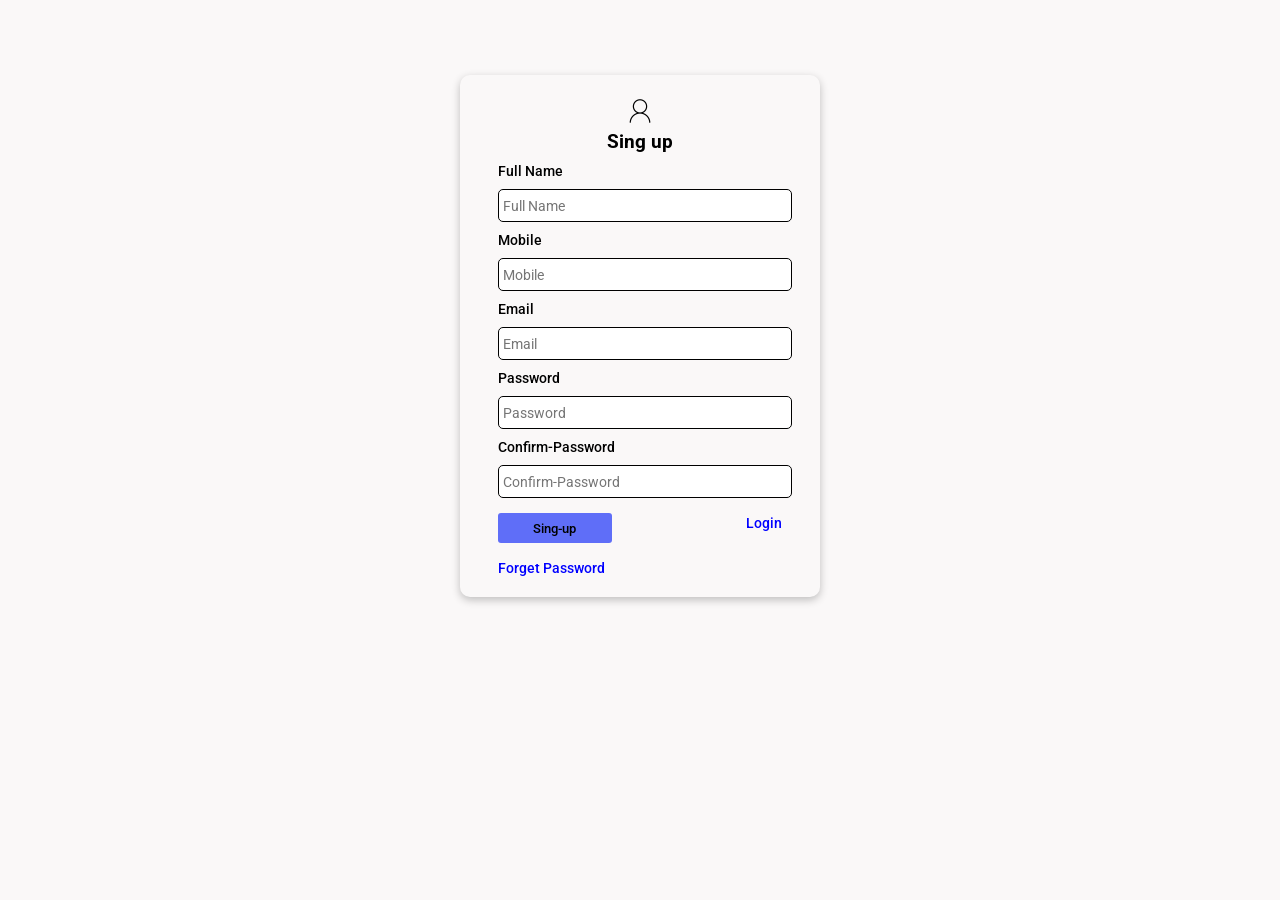
<file: index.html>
<!DOCTYPE html>
<html lang="en">
<head>
    <meta charset="UTF-8">
    <meta name="viewport" content="width=device-width, initial-scale=1.0">
    <title>Document</title>
    <!-- css link -->
    <link rel="stylesheet" href="index.css">
    <!-- google font -->
    <link rel="preconnect" href="https://fonts.googleapis.com">
    <link rel="preconnect" href="https://fonts.gstatic.com" crossorigin>
    <link href="https://fonts.googleapis.com/css2?family=Roboto:ital,wght@0,100;0,300;0,400;0,500;0,700;0,900;1,100;1,300;1,400;1,500;1,700;1,900&display=swap" rel="stylesheet">
</head>
<body>
    <div class="main-form">
        <div class="child-form">
            <div class="wrap">
                <form action="submit.html" onsubmit="return validation()">
                    <div class="form-body">
                        <div class="form-head">
                            <img src="img/user-128-32.png" alt="">
                            <h3>Sing up</h3>
                        </div>
                        <div class="form-item">
                            <p>Full Name</p>
                            <input type="text" placeholder="Full Name" id="full-name" required>
                        </div>
                        <div class="form-item">
                            <p>Mobile</p>
                            <input type="text" placeholder="Mobile" id="mobile" required>
                        </div>
                        <div class="form-item">
                            <p>Email</p>
                            <input type="email" placeholder="Email" id="email" required>
                        </div>
                        <div class="form-item">
                            <p>Password</p>
                            <input type="password" placeholder="Password" id="password" required>
                        </div>
                        <div class="form-item">
                            <p>Confirm-Password</p>
                            <input type="password" placeholder="Confirm-Password" id="repassword" required>
                        </div>
                        <div class="form-footer">
                            <div class="footer-item">
                                <button value="submit" type="submit">Sing-up</button>
                            </div>
                            <div class="footer-item">
                                <a href="">Login</a>
                            </div>
                        </div>
                        <div class="form-item">
                            <a href="">Forget Password</a>
                        </div>
                    </div>
                </form>
            </div>
        </div>
    </div>
    <!-- javaScript link -->
    <script src="index.js"></script>
</body>
</html>
</file>
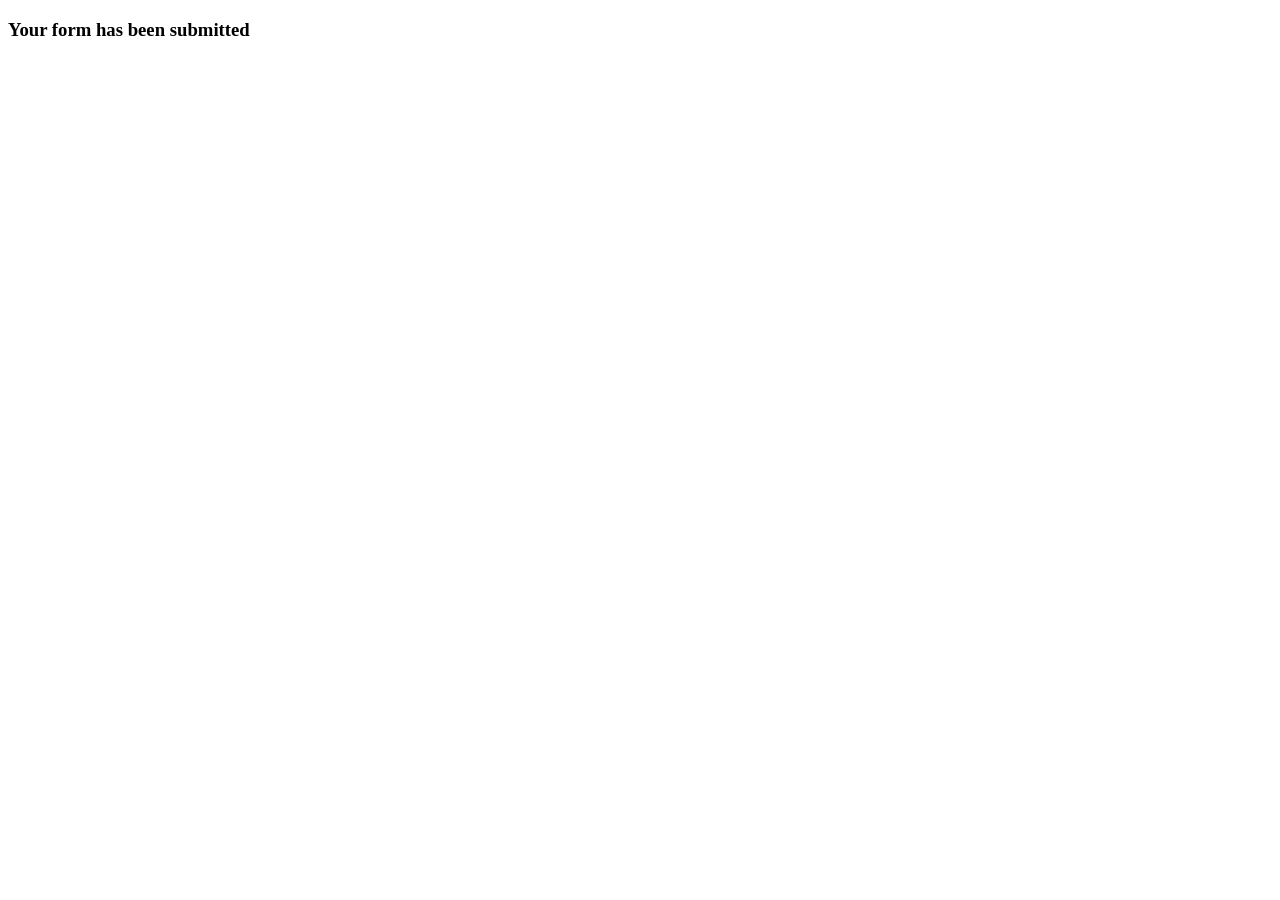
<file: submit.html>
<!DOCTYPE html>
<html lang="en">
<head>
    <meta charset="UTF-8">
    <meta name="viewport" content="width=device-width, initial-scale=1.0">
    <title>Document</title>
</head>
<body>
    <h3>Your form has been submitted</h3>
</body>
</html>
</file>
<file: index.css>
*{
    margin: 0;
    padding: 0;
    font-family: "Roboto", sans-serif;
}
body{
    background-color: rgba(250, 247, 247, 0.836);

}
.main-form{
    height: auto;
    width: 100%;
}
.main-form .child-form{
    height: auto;
    width: 100%;
    padding: 75px 0;
}
.main-form .child-form .wrap{
    height: auto;
    width: 25%;
    border-radius: 10px;
    margin: 0 auto;
    padding: 20px;
    box-shadow: rgba(0, 0, 0, 0.24) 0px 3px 8px;
    /* background-color: rgb(219, 216, 216); */
}
.main-form .child-form .wrap .form-body{
    padding: 0 18px;
}
.main-form .child-form .wrap .form-body .form-head{
    text-align: center;
}
.main-form .child-form .wrap .form-body .form-head h3{
    text-align: center;
    font-weight: 700;
}
.main-form .child-form .wrap .form-body .form-item p{
    font-weight: 400;
    font-size: 14px;
    font-weight: 500;
    padding: 10px 0;
}
.main-form .child-form .wrap .form-body .form-item input{
    height: 23px;
    width: 100%;
    border: 1px solid black;
    border-radius: 5px;
    outline: none;
    font-size: 14px;
    padding: 4px;
}
.main-form .child-form .wrap .form-body .form-footer{
    height: auto;
    width: 100%;
    display: flex;
    justify-content:space-between;
    padding: 15px 0;
}
.main-form .child-form .wrap .form-body .form-footer .footer-item{
    height: auto;
    width: 50%;
    /* text-align: center; */
}
.main-form .child-form .wrap .form-body .form-footer .footer-item:nth-child(2){
    text-align: right;
}
.main-form .child-form .wrap .form-body .form-footer .footer-item button{
    height: 30px;
    width: 80%;
    border: none;
    outline: none;
    padding: 5px 8px;
    border-radius: 3px;
    font-weight: 500;
    cursor: pointer;
    background-color: rgb(95, 110, 248);
}
.main-form .child-form .wrap .form-body .form-footer .footer-item a{
   text-decoration: none;
   font-weight: 500;
   font-size: 14px;
   color: blue; 
}
.main-form .child-form .wrap .form-body .form-item a{
    text-decoration: none;
    font-weight: 500;
    font-size: 14px;
    color: blue;  
}
</file>
